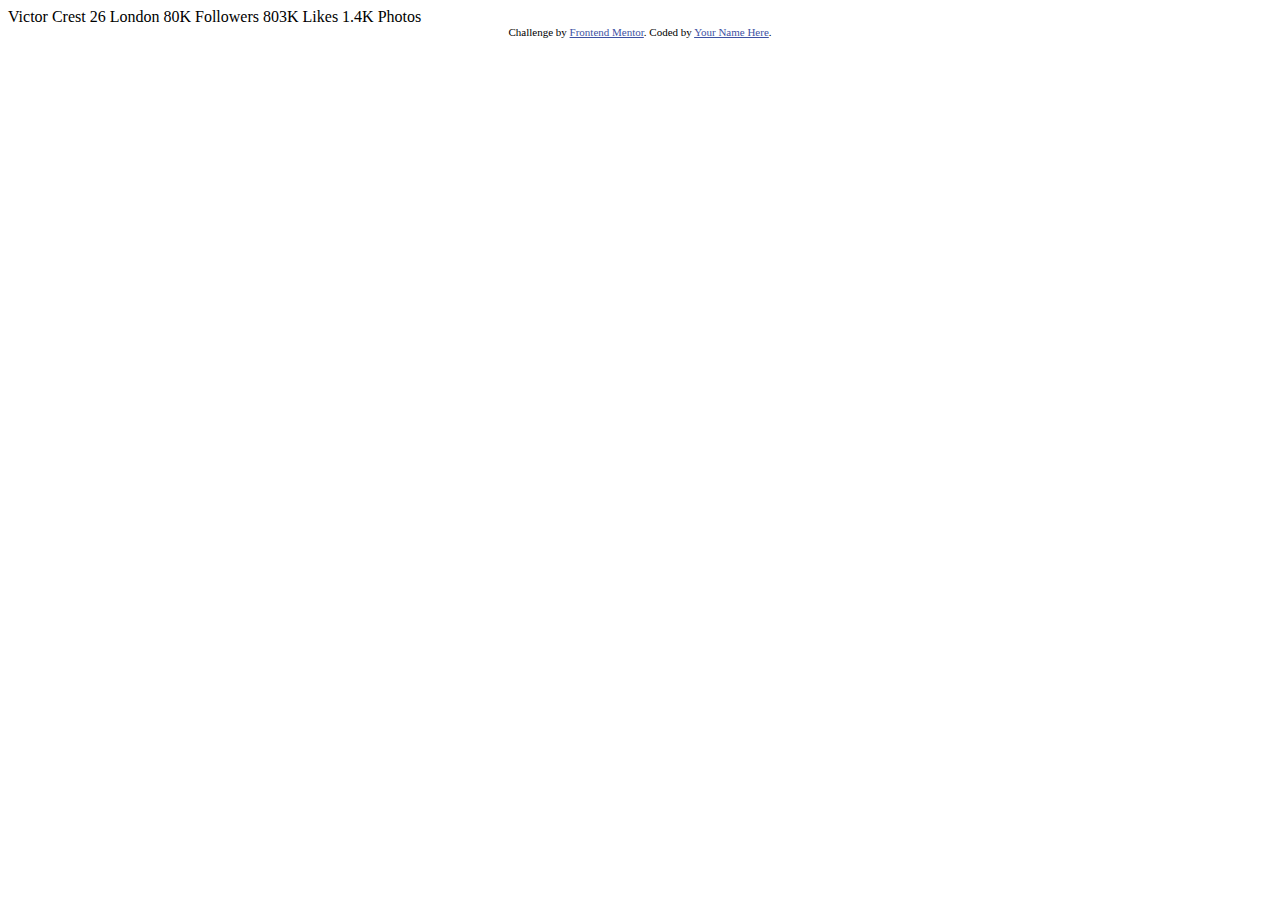
<file: bonus/index.html>
<!DOCTYPE html>
<html lang="en">
<head>
  <meta charset="UTF-8">
  <meta name="viewport" content="width=device-width, initial-scale=1.0"> <!-- displays site properly based on user's device -->

  <link rel="icon" type="image/png" sizes="32x32" href="./images/favicon-32x32.png">
  
  <title>Frontend Mentor | Profile card component</title>

  <!-- Feel free to remove these styles or customise in your own stylesheet 👍 -->
  <style>
    .attribution { font-size: 11px; text-align: center; }
    .attribution a { color: hsl(228, 45%, 44%); }
  </style>
</head>
<body>
  Victor Crest
  26
  London

  80K
  Followers

  803K
  Likes

  1.4K
  Photos
  <div class="attribution">
    Challenge by <a href="https://www.frontendmentor.io?ref=challenge" target="_blank">Frontend Mentor</a>. 
    Coded by <a href="#">Your Name Here</a>.
  </div>
</body>
</html>
</file>
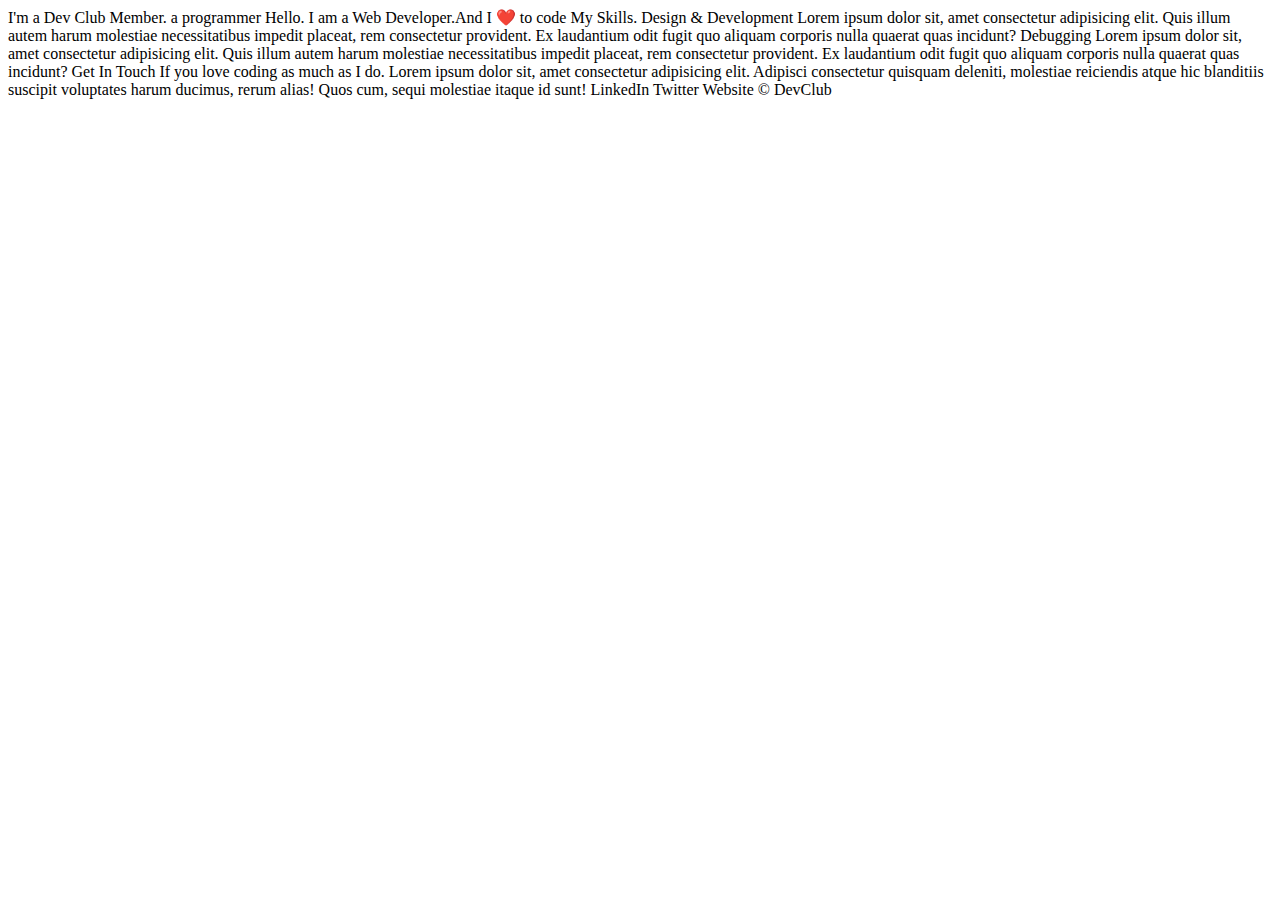
<file: personal-site-challenge.html>
<!DOCTYPE html>
<html lang="en">
    <head>
        <meta charset="UTF-8">
        <meta name="viewport" content="width=device-width, initial-scale=1.0">
        <title> Personal Site Challenge </title>
        <!-- Font Import -->
        <!-- <link href="https://fonts.googleapis.com/css?family=Merriweather|Montserrat|Sacramento" rel="stylesheet"> -->
        <!-- CSS Files -->
    </head>
    <body>
        I'm a Dev Club Member.
        a programmer 
        Hello.
        I am a Web Developer.And I ❤️ to code
        My Skills.
        Design & Development
        Lorem ipsum dolor sit, amet consectetur adipisicing elit. Quis illum autem harum molestiae necessitatibus impedit placeat, rem consectetur provident. Ex laudantium odit fugit quo aliquam corporis nulla quaerat quas incidunt?
        Debugging
        Lorem ipsum dolor sit, amet consectetur adipisicing elit. Quis illum autem harum molestiae necessitatibus impedit placeat, rem consectetur provident. Ex laudantium odit fugit quo aliquam corporis nulla quaerat quas incidunt?
        Get In Touch
        If you love coding as much as I do.
        Lorem ipsum dolor sit, amet consectetur adipisicing elit. Adipisci consectetur quisquam deleniti, molestiae reiciendis atque hic blanditiis suscipit voluptates harum ducimus, rerum alias! Quos cum, sequi molestiae itaque id sunt!
        LinkedIn
        Twitter
        Website
        © DevClub
    </body>
</html>
</file>
